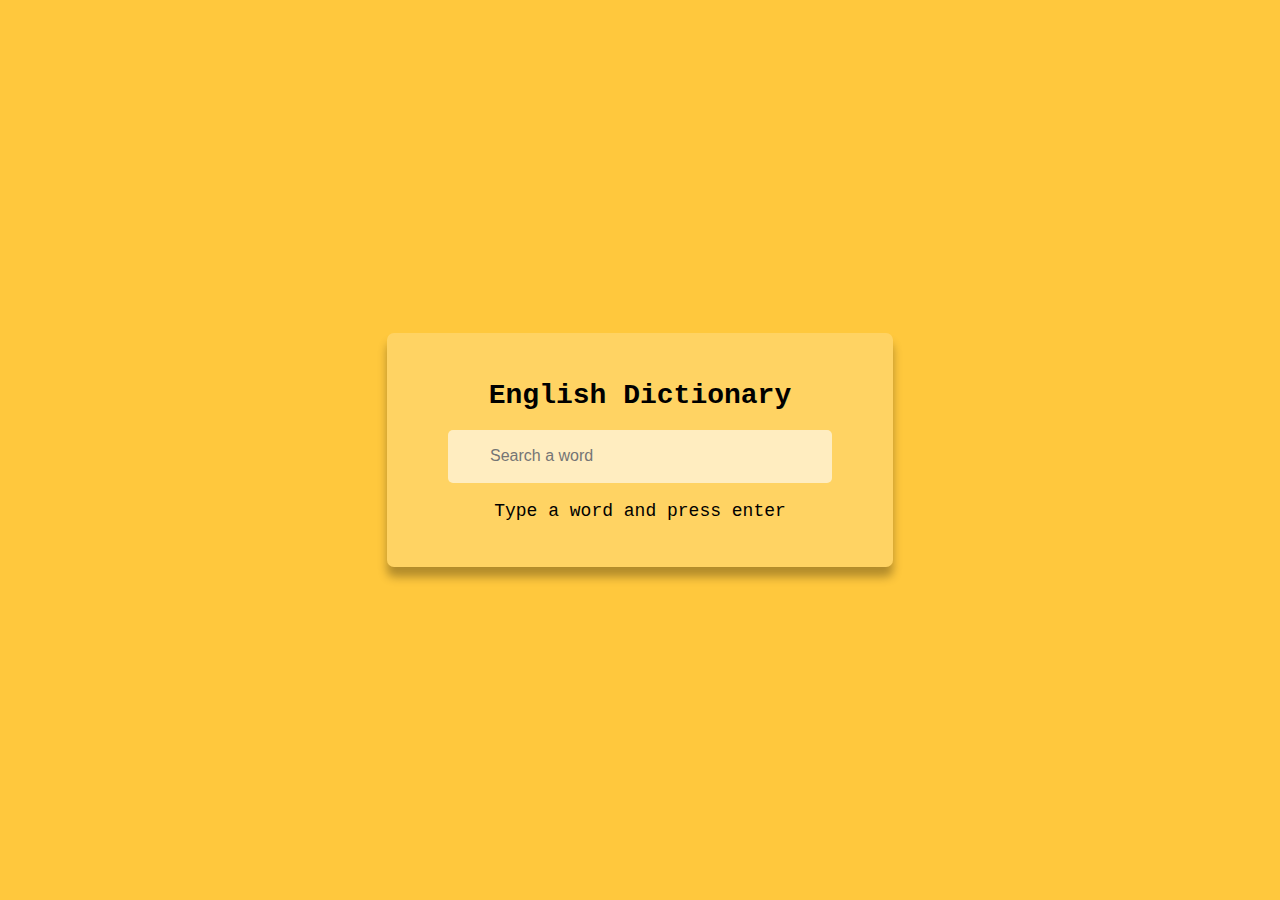
<file: English Dictionary/index.html>
<!DOCTYPE html>
<html lang="en">
<head>
    <meta charset="UTF-8">
    <meta name="viewport" content="width=device-width, initial-scale=1.0">
    <title>English Dictionary</title>
    <link rel="stylesheet" href="./style.css">
</head>
<body>
    <div class="container">
        <h1 class="heading">English Dictionary</h1>
        <input type="text" class="input" id="input" placeholder="Search a word">
        <p class="info-text" id="info-text">Type a word and press enter</p>
        <div class="meaning-container" id="meaning-container">
            <p>Word Title: <span class="title" id="title">___</span></p>
            <p>Meaning: <span class="meaning" id="meaning">___</span></p>
            <audio src="" controls id="audio"></audio>
        </div>
    </div>
    <script src="./script.js"></script>
</body>
</html>
</file>
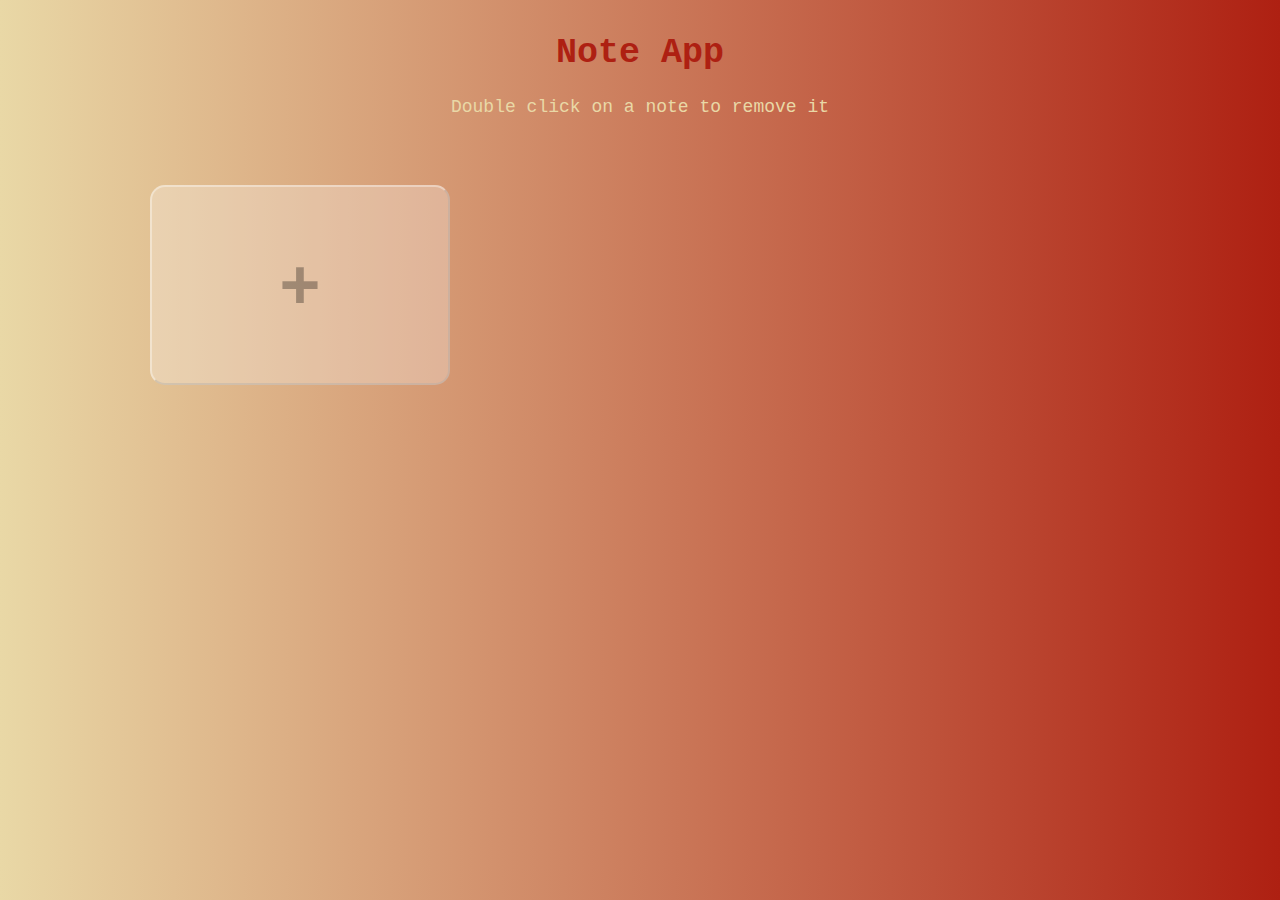
<file: Note App/index.html>
<!DOCTYPE html>
<html lang="en">
<head>
    <meta charset="UTF-8">
    <meta name="viewport" content="width=device-width, initial-scale=1.0">
    <title>Note App</title>
    <link rel="stylesheet" href="style.css">
</head>
<body>
    <h1 class="heading">Note App</h1>
    <p class="info-text">Double click on a note to remove it</p>
    <div class="app" id="app">
        <button class="btn" id="btn">+</button>
    </div>
    <script src="./script.js"></script>
</body>
</html>
</file>
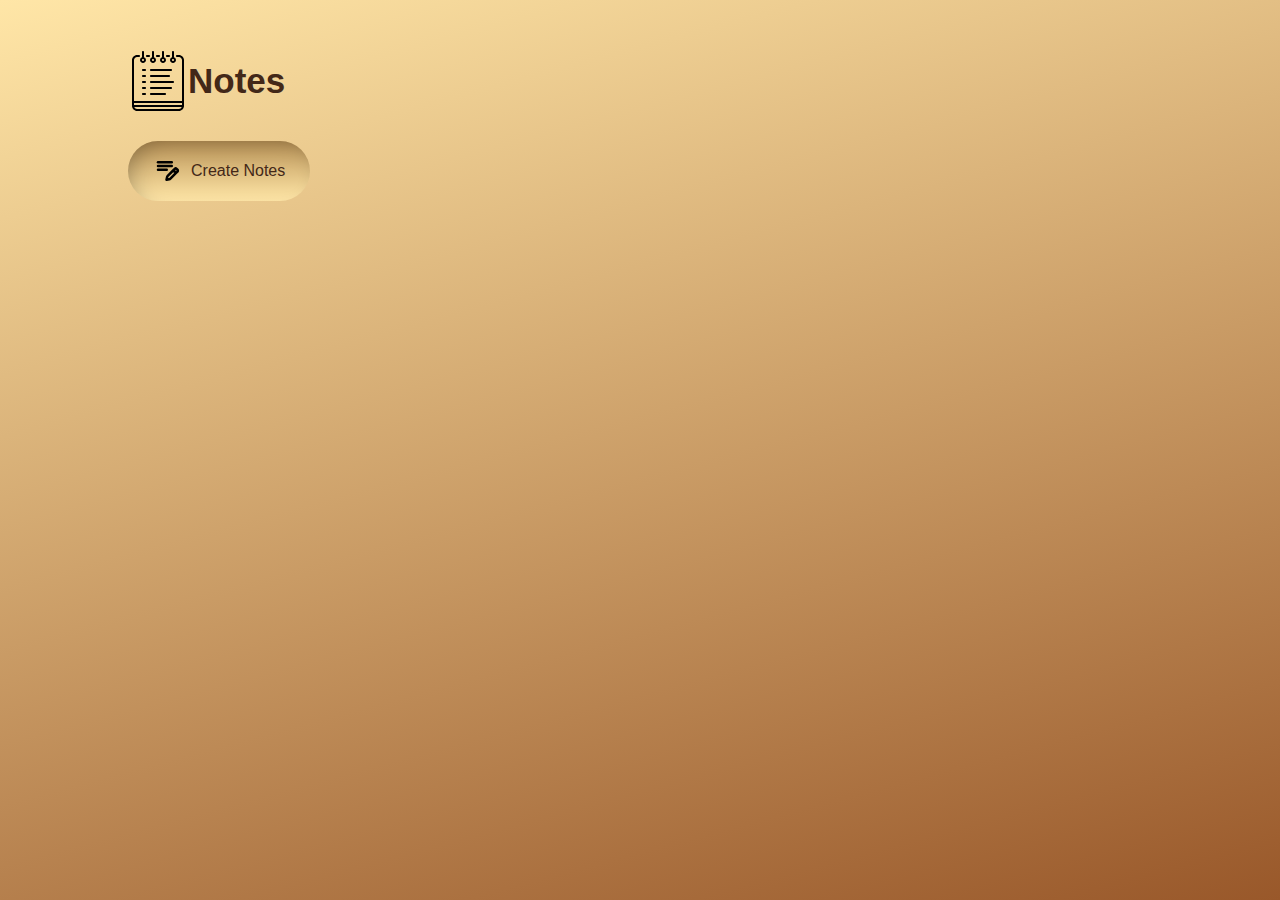
<file: Notes App/index.html>
<!DOCTYPE html>
<html lang="en">
<head>
    <meta charset="UTF-8">
    <meta name="viewport" content="width=device-width, initial-scale=1.0">
    <title>Notes-App</title>
    <link rel="stylesheet" href="./style.css">
</head>
<body>
    <div class="container">
        <h1> <img src="./images/notes-svgrepo-com (1).svg" alt="image">Notes</h1>
        <button class="btn"><img src="./images/edit-content-svgrepo-com.svg" alt="image">Create Notes</button>
        <div class="notes-container">
            <!-- <p contenteditable="true" class="input-box">
                <img src="./images/delete-clipboard-svgrepo-com.svg" alt="image">
            </p> -->
        </div>
    </div>
    <script src="./script.js"></script>
</body>
</html>
</file>
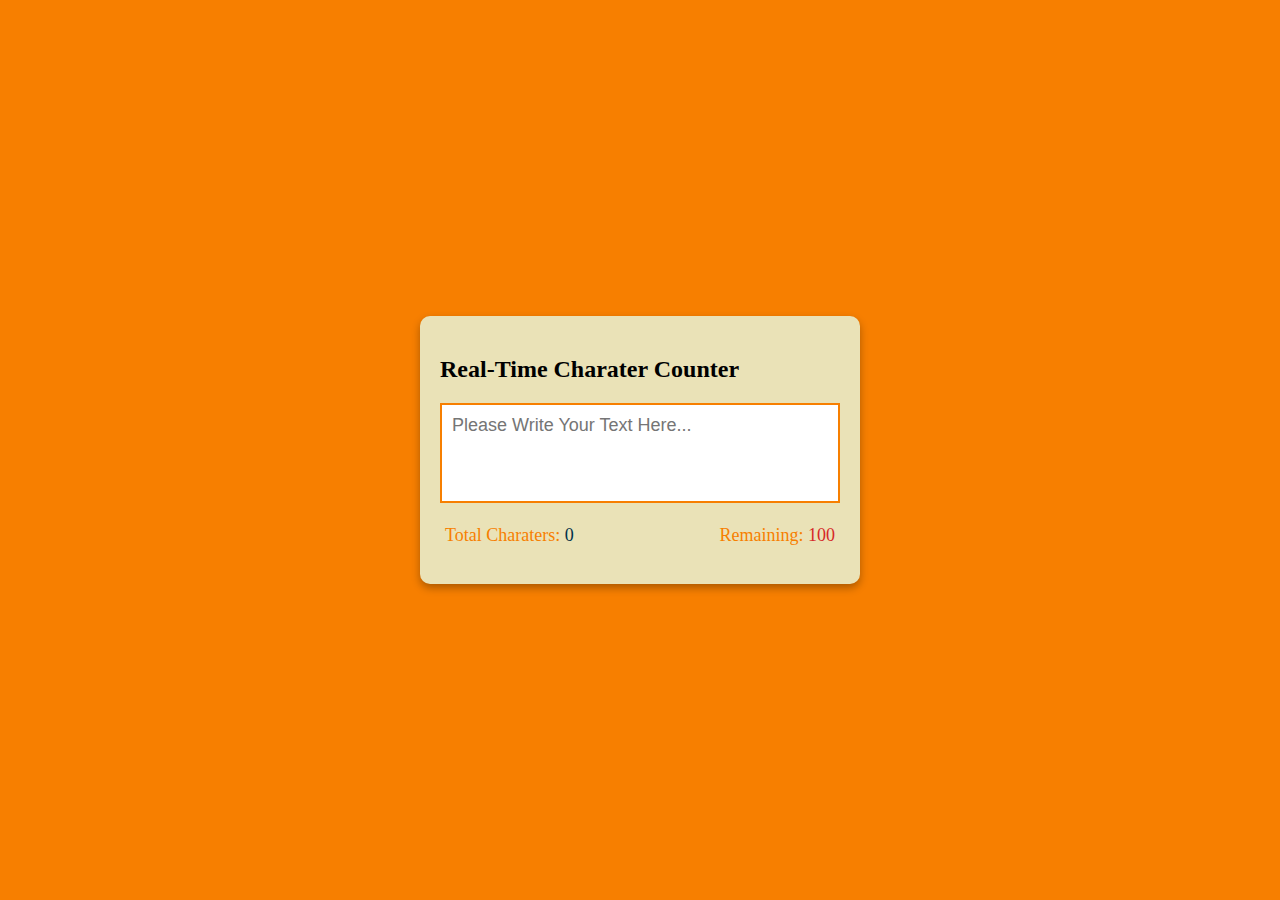
<file: Real- Time Charater Counter/index.html>
<!DOCTYPE html>
<html lang="en">
<head>
    <meta charset="UTF-8">
    <meta name="viewport" content="width=device-width, initial-scale=1.0">
    <title>Real-Time Charater Counter</title>
    <link rel="stylesheet" href="style.css">
</head>
<body>
    <div class="container">
        <h2>Real-Time Charater Counter</h2>
        <textarea id="textarea" class="textarea" placeholder="Please Write Your Text Here..." maxlength="100"></textarea>
        <div class="counter-container">
            <p>Total Charaters: <span class="total-counter" id="total-counter"></span></p>
            <p>Remaining: <span class="remaining-counter" id="remaining-counter"></span></p>
        </div>
    </div>
    <script src="./script.js"></script>
</body>
</html>
</file>
<file: English Dictionary/style.css>
body{
    margin: 0;
    display: flex;
    min-height: 100vh;
    justify-content: center;
    align-items: center;
    background-color: rgba(255, 184, 3, 0.767);
    font-family: 'Courier New', Courier, monospace;}
.container{
    background-color: rgba(255, 255, 255, .2);
    padding: 28px;
    border-radius: 7px;
    box-shadow: 0 10px 10px rgba(0, 0, 0, .3);
    width: 90%;
    margin: 10px;
    max-width: 450px;
    text-align: center;
    font-size: 18px;
    font-weight: 500;}
.heading{
    font-size: 28px;}
.input{
    height: 53px;
    width: 300px;
    border: none;
    outline: none;
    background-color: rgba(255, 255, 255, .6);
    border-color: rgba(255, 255, 255, .4);
    font-size: 16px;
    padding: 0 42px;
    border-radius: 5px;}
.meaning-container{
    display: none;}
</file>
<file: Note App/style.css>
body{
    margin: 0;
    background: linear-gradient(to right, #e9d8a6,#ae2012);
    font-family: 'Courier New', Courier, monospace;
}
.heading{
    color: #ae2012;
    text-align: center;
    padding-top: 10px;
    font-size: 35px;
}
.info-text{
    text-align: center;
    color: #e9d8a6;
    font-size: 18px;
}
.app{
    display: grid;
    grid-template-columns: repeat(auto-fill, 300px);
    gap: 40px;
    justify-content: center;
    padding: 50px;
}
.note{
    padding: 17px;
    border-radius: 15px;
    resize: none;
    box-shadow: 0 0 3px rgba(0, 0, 0, 0.3);
    font-size: 18px;
    height: 200px;
    color: #ae2012;
    border: none;
    outline: none;
    background: rgba(255, 255, 255, 0.1);
    box-sizing: border-box;
}
.note::placeholder{
    color: gray;
    opacity: 30%;
}
.note:hover,.note:focus{
    box-shadow: 0 0 10px rgba(0, 0, 0, 0.3);
    transition: all 300ms ease;
}
.btn{
    height: 200px;
    border-color: rgba(255, 255, 255, 0.37);
    background: rgba(255, 255, 255, 0.27);
    border-radius: 15px;
    font-size: 70px;
    font-weight: 700;
    color: rgba(0, 0, 0, 0.3);
    cursor: pointer;
}
.btn:hover{
    background: rgba(255, 255, 255, 0.55);
    color: rgba(0, 0, 0, 0.6);
    transition: all 300ms ease;
}
</file>
<file: Notes App/style.css>
*{
    margin: 0;
    padding: 0;
    font-family: "Poppins", sans-serif;
    box-sizing: border-box;
}
.container{
    width: 100%;
    min-height: 100vh;
    background: linear-gradient(165deg, #ffe6a7, #99582a);
    color: #432818;
    padding-top: 4%;
    padding-left: 10%;
}
.container h1{
    display: flex;
    align-items: center;
    font-size: 35px;
    font-weight: 600;
}
.container h1 img{
    width: 60px;
}
.container button img{
    width: 30px;
    margin-right: 8px;
}
.container button{
    display: flex;
    align-items: center;
    background: linear-gradient(#bb9457, #ffe6a7);
    color: #432818;
    font-size: 16px;
    outline: 0;
    border: 0;
    border-radius: 40px;
    padding: 15px 25px;
    margin: 30px 0 20px;
    cursor: pointer;
    box-shadow: 8px 8px 25px -9px rgba(0,0,0,0.308) inset;
    -webkit-box-shadow: 8px 8px 25px -9px rgba(0,0,0,0.308) inset;
    -moz-box-shadow: 8px 8px 25px -9px rgba(0,0,0,0.308) inset;
}
.input-box{
    position: relative;
    width: 100%;
    max-width: 500px;
    min-height: 150px;
    background: #bb9457;
    color: #432818;
    padding: 20px;
    margin: 20px 0;
    outline: none;
    border-radius: 5px;
    grid-template-rows: 2rf;
    box-shadow: 8px 8px 25px -9px rgba(0, 0, 0, 0.308);
    -webkit-box-shadow: 8px 8px 25px -9px rgba(0,0,0,0.308);
    -moz-box-shadow: 8px 8px 25px -9px rgba(0,0,0,0.308);
}
.input-box img{
    width: 25px;
    position: absolute;
    bottom: 15px;
    right: 15px;
    cursor: pointer;
}
</file>
<file: Real- Time Charater Counter/style.css>
body{
    margin: 0;
    display: flex;
    justify-content: center;
    height: 100vh;
    align-items: center;
    background-color: #f77f00;
}
.container{
    background-color: #eae2b7;
    width: 400px;
    padding: 20px;
    margin: 5px;
    border-radius: 10px;
    box-shadow: 0 4px 8px rgba(0, 0, 0, 0.3);
}
.textarea{
    resize: none;
    width: 100%;
    height: 100px;
    font-size: 18px;
    font-family: sans-serif;
    padding: 10px;
    box-sizing: border-box;
    border: 2px solid #f77f00;
}
.counter-container{
    display: flex;
    justify-content: space-between;
    padding: 0 5px;
}
.counter-container p{
    font-size: 18px;
    color: #f77f00;
}
.total-counter{
    color: #003049;
}
.remaining-counter{
    color: #d62828;
}
</file>
